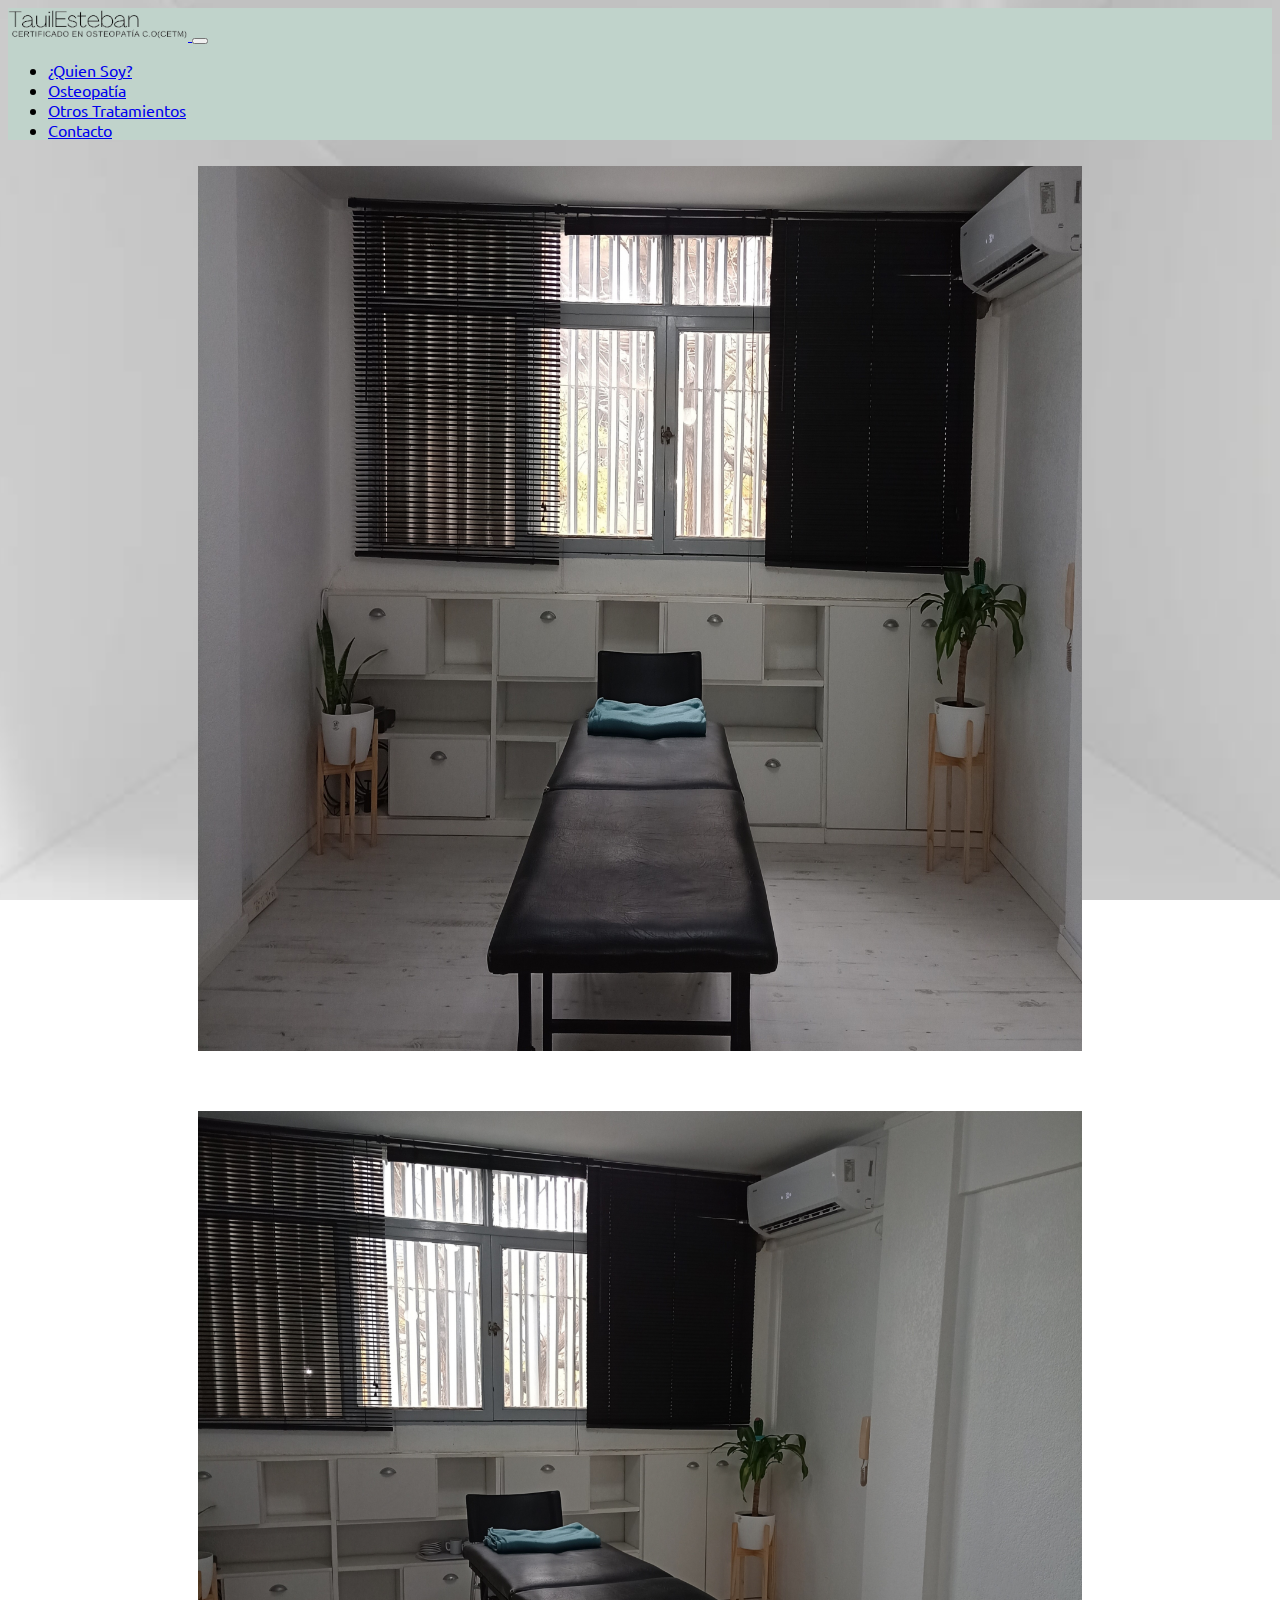
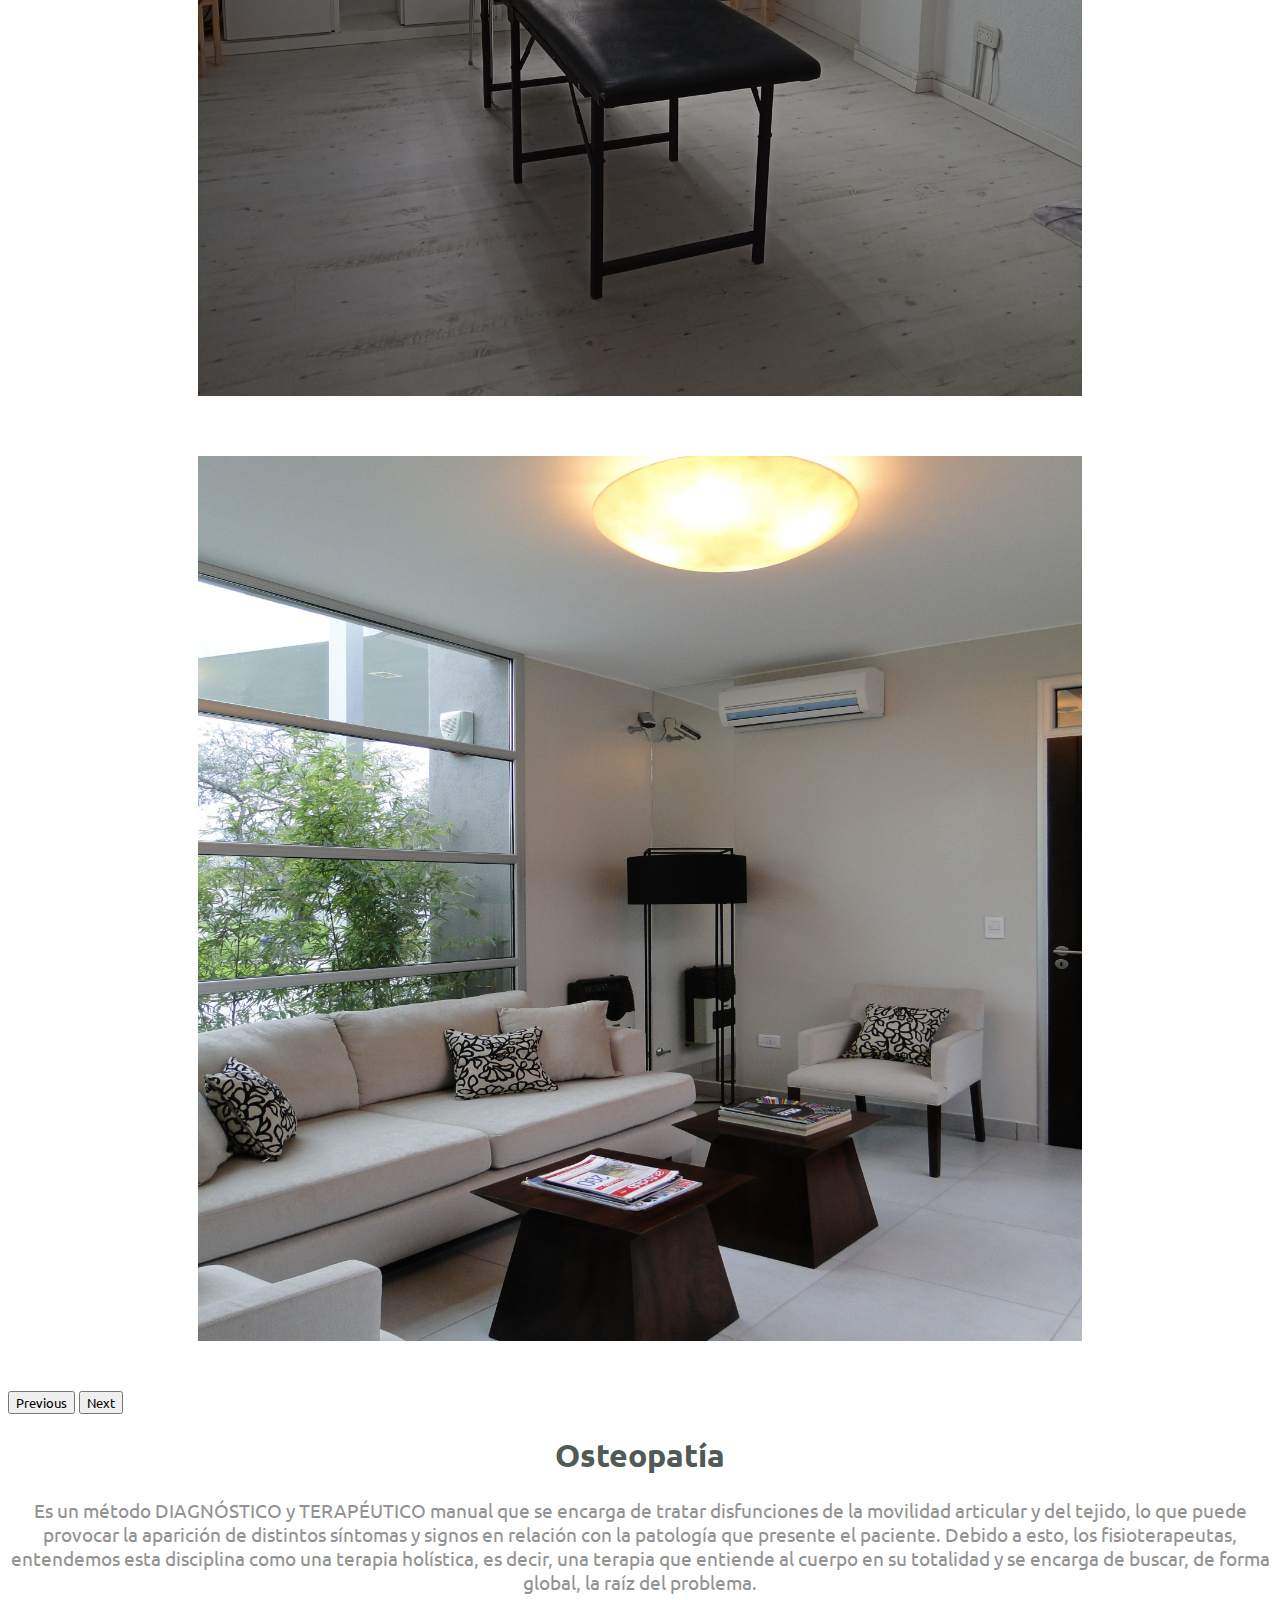
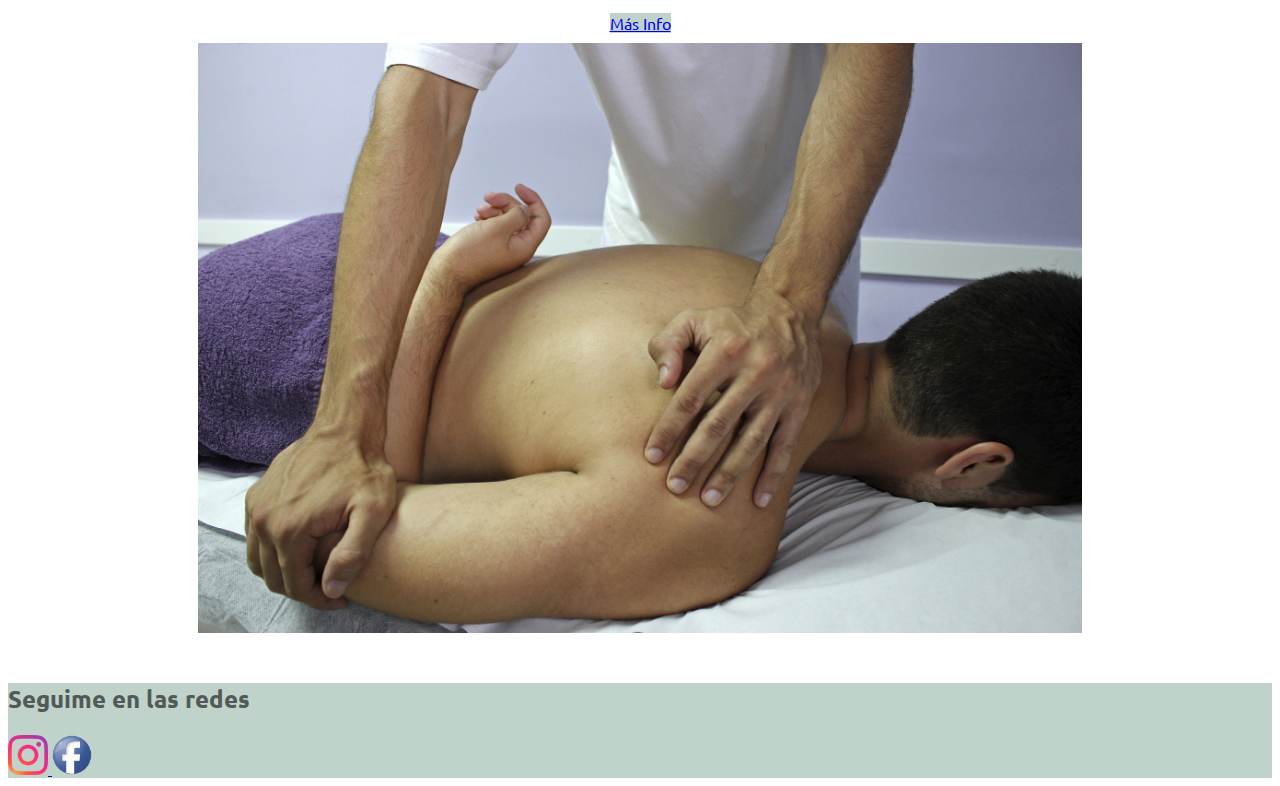
<file: index.html>
<!doctype html>
<html lang="en">
  <head>
    <meta charset="utf-8">
    <meta name="viewport" content="width=device-width, initial-scale=1">
    <title>Esteban Tauil Osteopatía</title>
    <link href="https://cdn.jsdelivr.net/npm/bootstrap@5.2.0-beta1/dist/css/bootstrap.min.css" rel="stylesheet" integrity="sha384-0evHe/X+R7YkIZDRvuzKMRqM+OrBnVFBL6DOitfPri4tjfHxaWutUpFmBp4vmVor" crossorigin="anonymous">
    <link rel="stylesheet" href="css/style.css">
  </head>
  <body>
    <!-- inicia nav -->

  <nav class="navbar navbar-expand-md bg-colorG" id="botonera">
    <div class="container-fluid">
      <a class="navbar-brand" href="index.html">
       <img class="imgLogo" src="img/logo.png" alt="logo de Esteban Tauil Osteopatía">
      </a>
    <button class="navbar-toggler" type="button" data-bs-toggle="collapse" data-bs-target="#navbarSupportedContent" aria-controls="navbarSupportedContent" aria-expanded="false" aria-label="Toggle navigation">
      <span class="navbar-toggler-icon"></span>
    </button>
    <div class="collapse navbar-collapse" id="navbarSupportedContent">
      <ul class="navbar-nav ms-auto mb-2 mb-lg-0">
        <li class="nav-item">
          <a class="nav-link" aria-current="page" href="./quien-soy-animaciones.html">¿Quien Soy?</a>
        </li>
        <li class="nav-item">
          <a class="nav-link" href="./osteopatia.html">Osteopatía</a>
        </li>
        <li class="nav-item">
          <a class="nav-link" href="./otros-tratamientos.html">Otros Tratamientos</a>
        </li>
        <li class="nav-item">
          <a class="nav-link" href="./contacto.html">Contacto</a>
        </li>
      </ul>
    </div>
  </div>
</nav>
   <!-- ends nav -->

   <!-- inicia carousel -->

   <div id="carouselExampleControls" class="carousel slide" data-bs-ride="carousel">
    <div class="carousel-inner">
      <div class="carousel-item active">
        <img src="img/consultorio2.jpg" class=" encabezado__img--fluid" alt="imagen consultorio">
    </div>
      <div class="carousel-item">
       <img src="img/consultorio.jpg" class=" encabezado__img--fluid" alt="imagen consultorio">
    </div>
    <div class="carousel-item">
      <img src="img/consul3.jpg" class=" encabezado__img--fluid" alt="sala de espera">
    </div>
    <button class="carousel-control-prev" type="button" data-bs-target="#carouselExampleControls" data-bs-slide="prev">
    <span class="carousel-control-prev-icon" aria-hidden="true"></span>
    <span class="visually-hidden">Previous</span>
    </button>
    <button class="carousel-control-next" type="button" data-bs-target="#carouselExampleControls" data-bs-slide="next">
    <span class="carousel-control-next-icon" aria-hidden="true"></span>
    <span class="visually-hidden">Next</span>
    </button>
  </div>
  <!-- ends carousel -->

  <!-- inicia main -->

<main class="mainOsteopatia" id="principal">
  <div class="divCenter">
    <h1>Osteopatía</h1>
      <article class="background-light detalle__articulo">
        <p class="text-grey text-center">Es un método DIAGNÓSTICO y TERAPÉUTICO manual que se encarga  de tratar disfunciones de la movilidad articular y del tejido, lo que puede provocar la aparición de distintos síntomas y signos en relación con la patología que presente el paciente. Debido a esto, los fisioterapeutas, entendemos esta disciplina como una terapia holística, es decir, una terapia que entiende al cuerpo en su totalidad y se encarga de buscar, de forma global, la raíz del problema.</p>
      </article>
        <a href="#" class="btn btn-g mb-2">Más Info</a>
        <img class="encabezado__img--fluid" src="img/osteo1.jpg" alt="osteópata atendiendo a un paciente">
      
  </div>
</main>
  <!-- ends main -->

 <!--inicia footer -->
  <footer class="py-3 bg-colorG text-center text-white text-uppercase"> 
    <footer class="pie"> 
      <h2 class="pie__titulo--md">Seguime en las redes</h2>
        <div>
          <a href="https://instagram.com/usuario" target="_blank">
          <img src="img/insta3.png" alt="Seguinos en Instagram" class="pie__icon--sm">
         </a>
          <a href="https://facebook.com/usuario" target="_blank">
          <img src="img/facebook.png" alt="Seguinos en facebook" class="pie__icon--sm">
          </a>
        </div>
    </footer>
    <!--ends footer -->
  </div>
  <!--ends contenedor-->

  <script src="https://cdn.jsdelivr.net/npm/bootstrap@5.2.0-beta1/dist/js/bootstrap.bundle.min.js" integrity="sha384-pprn3073KE6tl6bjs2QrFaJGz5/SUsLqktiwsUTF55Jfv3qYSDhgCecCxMW52nD2" crossorigin="anonymous">
  </script>

</body>
</html>
</file>
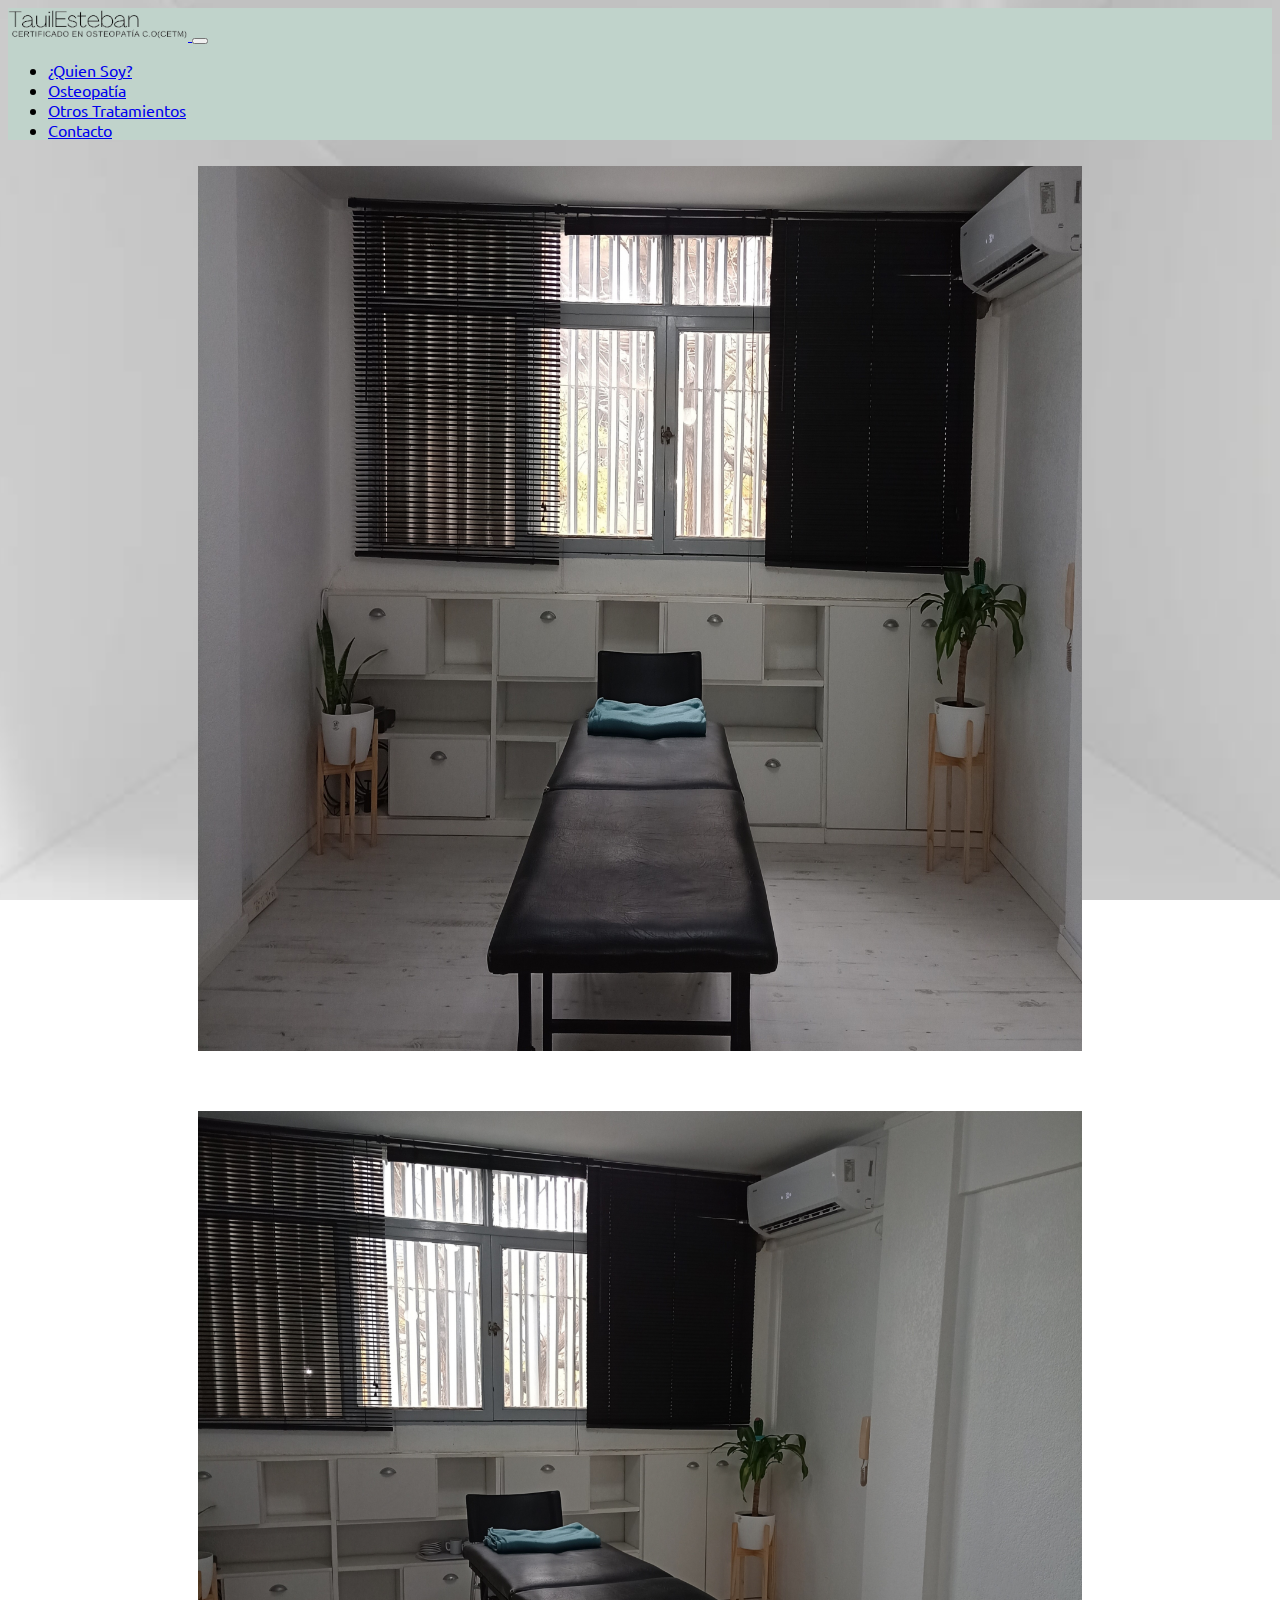
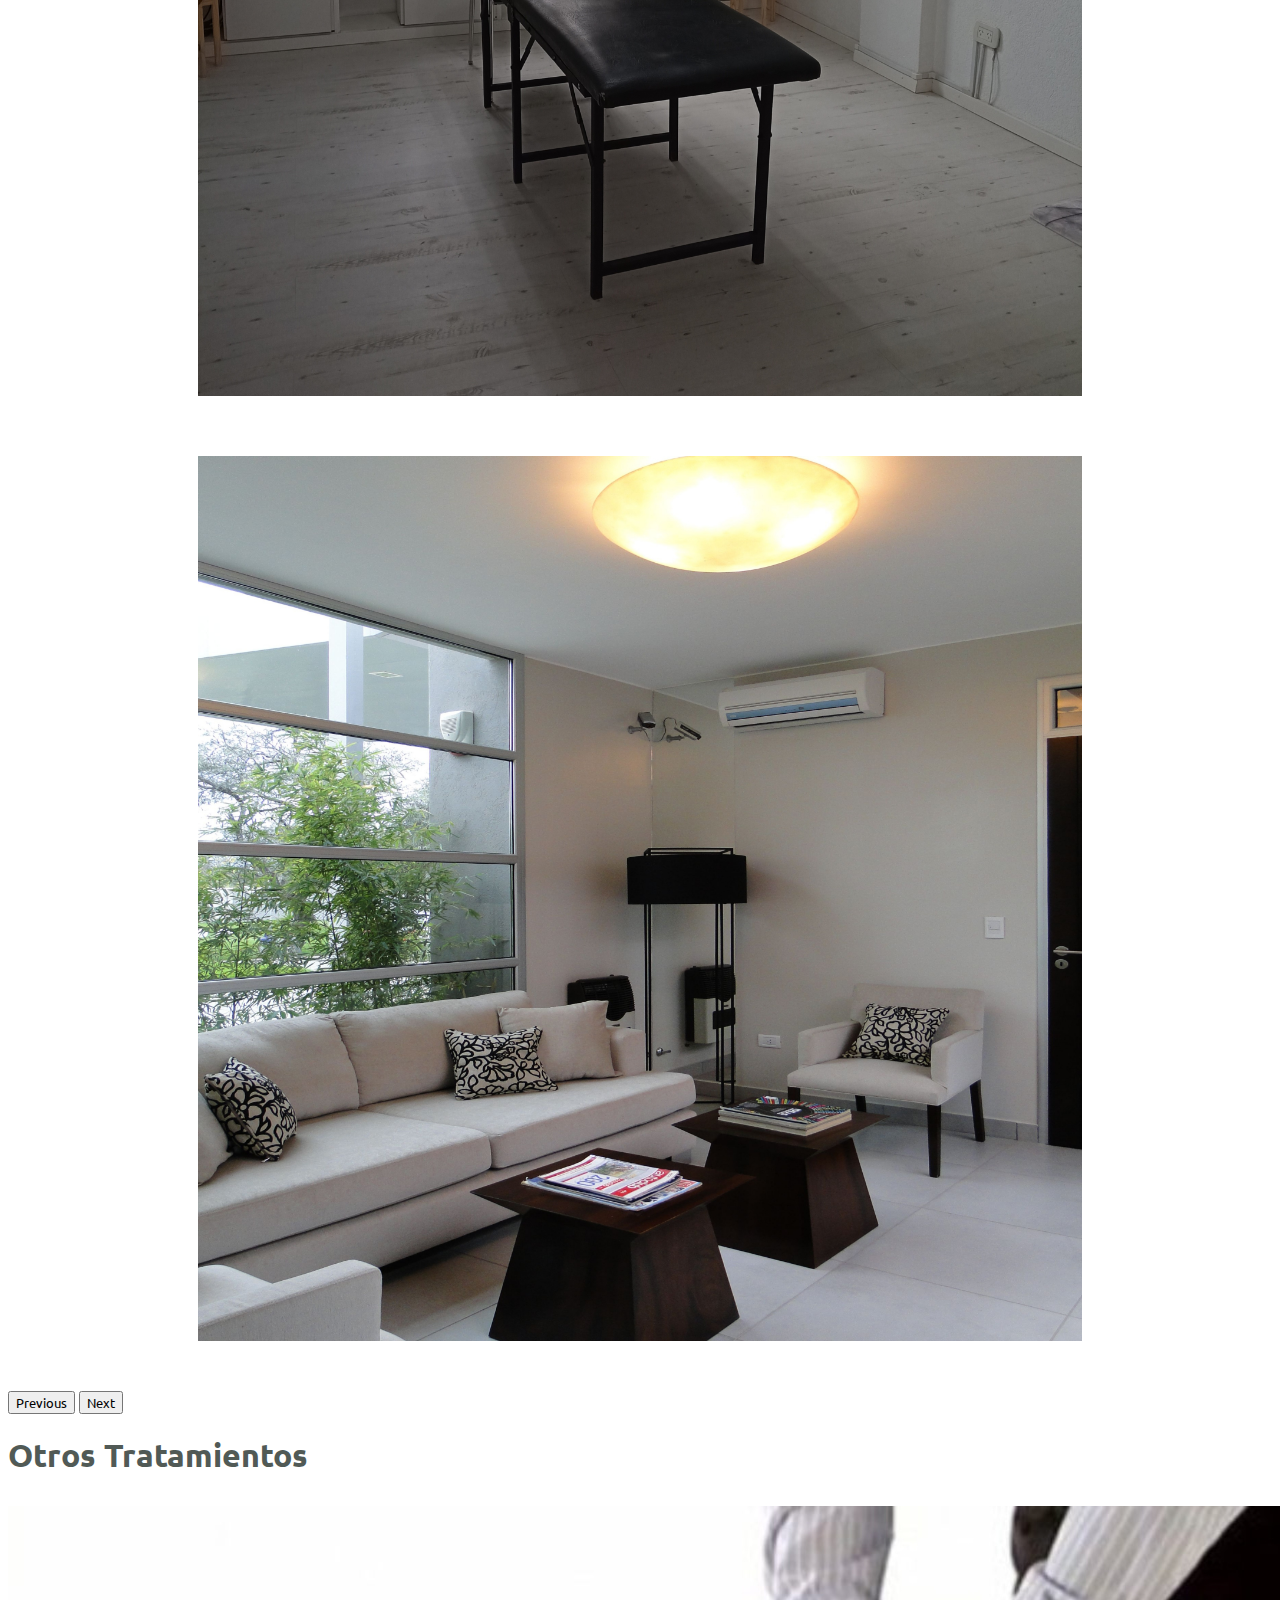
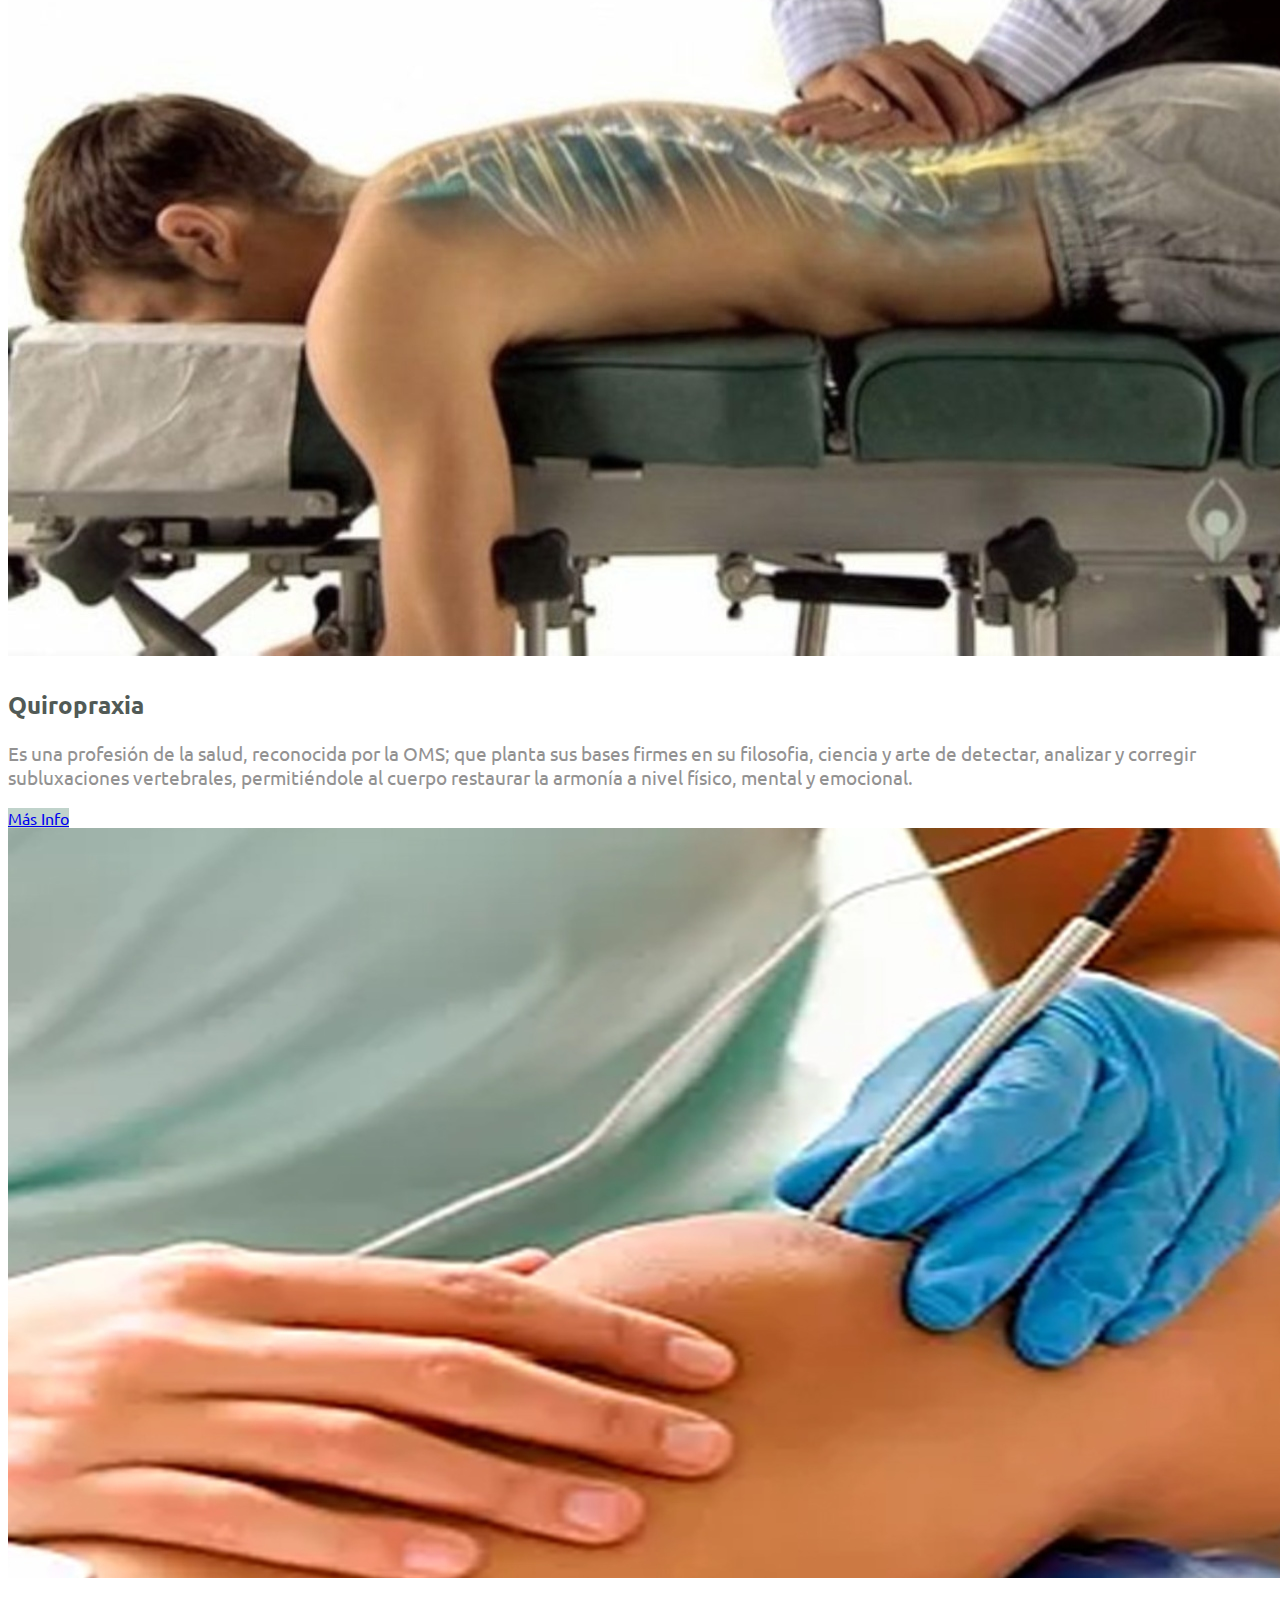
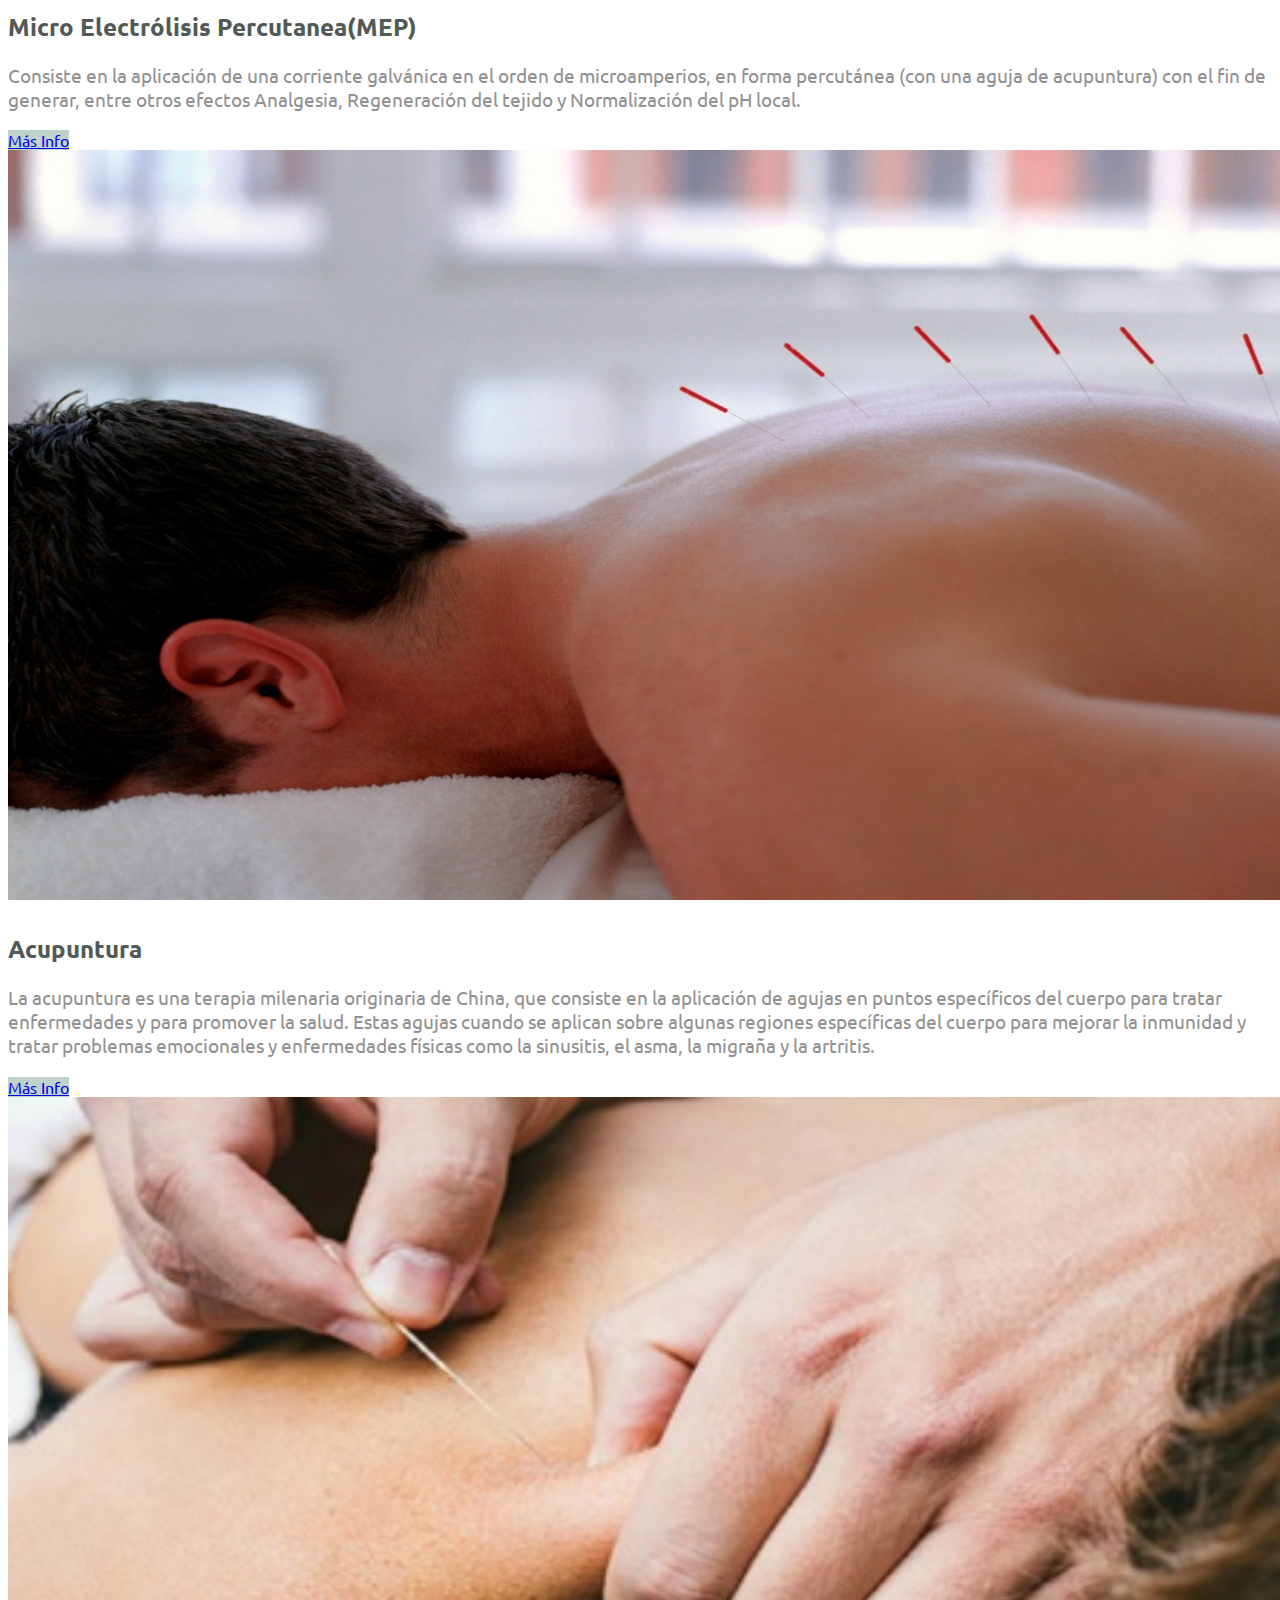
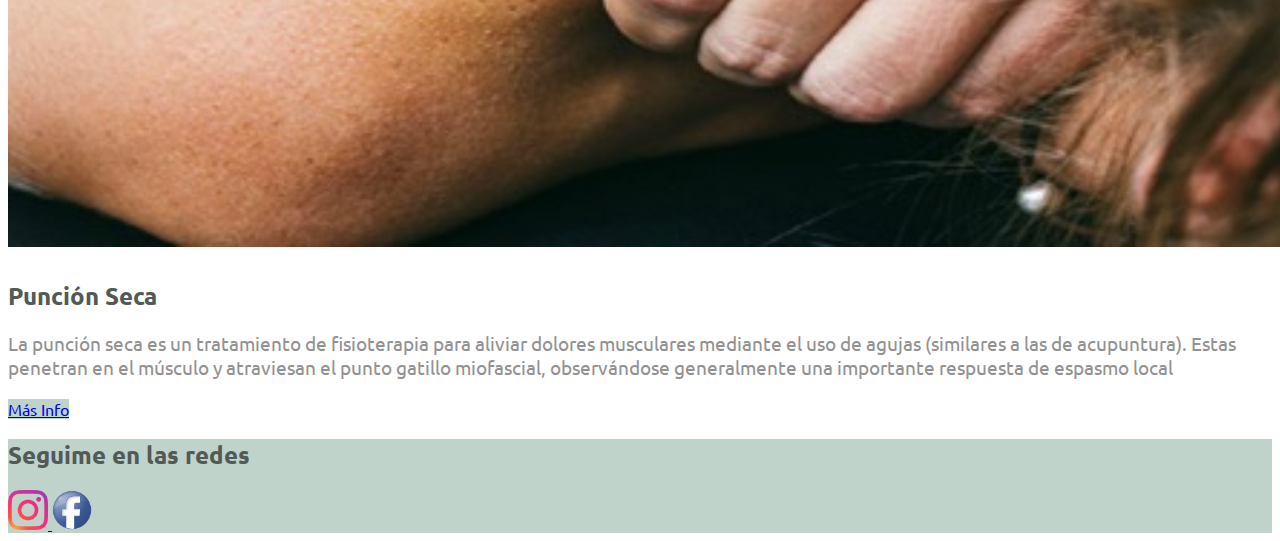
<file: otros-tratamientos.html>
<!doctype html>
<html lang="en">
  <head>
    <meta charset="utf-8">
    <meta name="viewport" content="width=device-width, initial-scale=1">
    <title>Esteban Tauil Osteopatía</title>
    <link href="https://cdn.jsdelivr.net/npm/bootstrap@5.2.0-beta1/dist/css/bootstrap.min.css" rel="stylesheet" integrity="sha384-0evHe/X+R7YkIZDRvuzKMRqM+OrBnVFBL6DOitfPri4tjfHxaWutUpFmBp4vmVor" crossorigin="anonymous">
    <link rel="stylesheet" href="css/style.css">
  </head>

  <body>
    <!-- inicia nav -->
  <nav class="navbar navbar-expand-md bg-colorG" id="botonera">
    <div class="container-fluid">
      <a class="navbar-brand" href="index.html">
      <img class="imgLogo" src="img/logo.png" alt="logo de Esteban Tauil Osteopatía">
    </a>
      <button class="navbar-toggler" type="button" data-bs-toggle="collapse" data-bs-target="#navbarSupportedContent" aria-controls="navbarSupportedContent" aria-expanded="false" aria-label="Toggle navigation">
      <span class="navbar-toggler-icon"></span>
      </button>
    <div class="collapse navbar-collapse" id="navbarSupportedContent">
      <ul class="navbar-nav ms-auto mb-2 mb-lg-0">
        <li class="nav-item">
          <a class="nav-link" aria-current="page" href="./quien-soy-animaciones.html">¿Quien Soy?</a>
        </li>
        <li class="nav-item">
          <a class="nav-link" href="./index.html">Osteopatía</a>
        </li>
        <li class="nav-item">
          <a class="nav-link" href="./otros-tratamientos.html">Otros Tratamientos</a>
        </li>
        <li class="nav-item">
          <a class="nav-link" href="./contacto.html">Contacto</a>
        </li>
      </ul>
     </div>
    </div>
  </nav>
   <!-- ends nav -->

   <!-- inicia carousel -->
    <div id="carouselExampleControls" class="carousel slide" data-bs-ride="carousel">
    <div class="carousel-inner">
    <div class="carousel-item active">
      <img src="img/consultorio2.jpg" class="encabezado__img--fluid" alt="imagen consultorio">
    </div>
    <div class="carousel-item">
      <img src="img/consultorio.jpg" class="encabezado__img--fluid" alt="imagen consultorio">
    </div>
    <div class="carousel-item">
      <img src="img/consul3.jpg" class="encabezado__img--fluid" alt="sala de espera">
    </div>
    </div>
    <button class="carousel-control-prev" type="button" data-bs-target="#carouselExampleControls" data-bs-slide="prev">
    <span class="carousel-control-prev-icon" aria-hidden="true"></span>
    <span class="visually-hidden">Previous</span>
    </button>
    <button class="carousel-control-next" type="button" data-bs-target="#carouselExampleControls" data-bs-slide="next">
    <span class="carousel-control-next-icon" aria-hidden="true"></span>
    <span class="visually-hidden">Next</span>
    </button>
  </div>
  <!-- ends carousel -->

  <!-- inicia main grilla -->
<main>
  <div class="container-fluid py-3">
    <h1 class="text-sm-center text-md-center text-lg-center tituloH1">Otros Tratamientos</h1>
    <div class="row">
     <article class="col-sm-12 col-md-6 col-lg-3">
      <img src="img/quiropraxia1.jpg" alt="imagen haciendo quiropraxia" class="w-100">
        <h2 class="tituloH2">Quiropraxia</h2>
         <p>Es una profesión de la salud, reconocida por la OMS; que planta sus bases firmes en su filosofia, ciencia y arte de detectar, analizar y corregir subluxaciones vertebrales, permitiéndole al cuerpo restaurar la armonía a nivel físico, mental y emocional.</p>
          <a href="#" class="btn btn-g mb-2">Más Info</a>
     </article>
    <article class="col-sm-12 col-md-6 col-lg-3">
      <img src="img/mep.jpg" alt="imagen haciendo mep" class="w-100">
        <h2 class="tituloH2">Micro Electrólisis Percutanea(MEP)</h2>
          <p>Consiste en la aplicación de una corriente galvánica en el orden de microamperios, en forma percutánea (con una aguja de acupuntura) con el fin de generar, entre otros efectos Analgesia, Regeneración del tejido y Normalización del pH local.</p>
          <a href="#" class="btn btn-g mb-2">Más Info</a>
    </article>
    <article class="col-sm-12 col-md-6 col-lg-3">
      <img src="img/acupuntura.jpg" alt="imagen haciendo acupuntura" class="w-100">
        <h2 class="tituloH2">Acupuntura</h2>
          <p>La acupuntura es una terapia milenaria originaria de China, que consiste en la aplicación de agujas en puntos específicos del cuerpo para tratar enfermedades y para promover la salud. Estas agujas cuando se aplican sobre algunas regiones específicas del cuerpo para mejorar la inmunidad y tratar problemas emocionales y enfermedades físicas como la sinusitis, el asma, la migraña y la artritis.</p>
          <a href="#" class="btn btn-g mb-2">Más Info</a>
    </article>
    <article class="col-sm-12 col-md-6 col-lg-3">
      <img src="img/puncion-seca2.jpg" alt="imagen haciendo púncion seca" class="w-100">
        <h2 class="tituloH2">Punción Seca</h2>
          <p>La punción seca es un tratamiento de fisioterapia para aliviar dolores musculares mediante el uso de agujas (similares a las de acupuntura). Estas penetran en el músculo y atraviesan el punto gatillo miofascial, observándose generalmente una importante respuesta de espasmo local</p>
          <a href="#" class="btn btn-g mb-2">Más Info</a>
      </article>
  </div>
</main>
  <!-- ends main grilla -->

  <!--inicia footer -->
  <footer class="py-3 bg-colorG text-center text-white text-uppercase"> 
  <footer class="pie"> 
      <h2 class="pie__titulo--md">Seguime en las redes</h2>
        <div>
          <a href="https://instagram.com/usuario" target="_blank">
            <img src="img/insta3.png" alt="Seguinos en Instagram" class="pie__icon--sm">
        </a>
          <a href="https://facebook.com/usuario" target="_blank">
            <img src="img/facebook.png" alt="Seguinos en facebook" class="pie__icon--sm">
        </a>
        </div>
   </footer>
    <!--ends footer -->

  </div>
  <!--ends contenedor-->

  <script src="https://cdn.jsdelivr.net/npm/bootstrap@5.2.0-beta1/dist/js/bootstrap.bundle.min.js" integrity="sha384-pprn3073KE6tl6bjs2QrFaJGz5/SUsLqktiwsUTF55Jfv3qYSDhgCecCxMW52nD2" crossorigin="anonymous">
  </script>

  </body>
</html>
</file>
<file: css/style.css>
@import url("https://fonts.googleapis.com/css2?family=Ubuntu:wght@300;400&display=swap");

* {
  font-family: Ubuntu, sans-serif;
  
}

body {
  background-image: url(../css/img/ki4.jpg);
  background-repeat: no-repeat;
  background-attachment: fixed;
  background-position: center;
  background-size: cover;
}

h1,h2,h3{
	color: #515a56;

}

p{
	color: #939292;
	font-size: 1.2rem;
	line-height: 1.5rem;
}

.tituloH2{
	margin-top: 30px;
}

.tituloH1{
	margin-bottom: 30px;
}

.divCenter{
	text-align: center;
}

.bg-colorG{
	background-color: #c0d3cb;
}

.imgLogo{
	width: 180px;
}

.btn-g{
	background-color: #c0d3cb;
}

/*footer*/
.pie {
  background: #c0d3cb;
 }

.pie__titulo--md {
  font-size: 1.5rem;
}

.pie__icon--sm {
  width: 40px;
}
/*fin footer*/

.encabezado__img--fluid {
  width: 70%;
  display: block;
  margin: auto;
  margin-bottom: 40px;
  padding: 10px;
}

.imgMain{
	width: 10%;
  display: flex;
 
}
</file>
